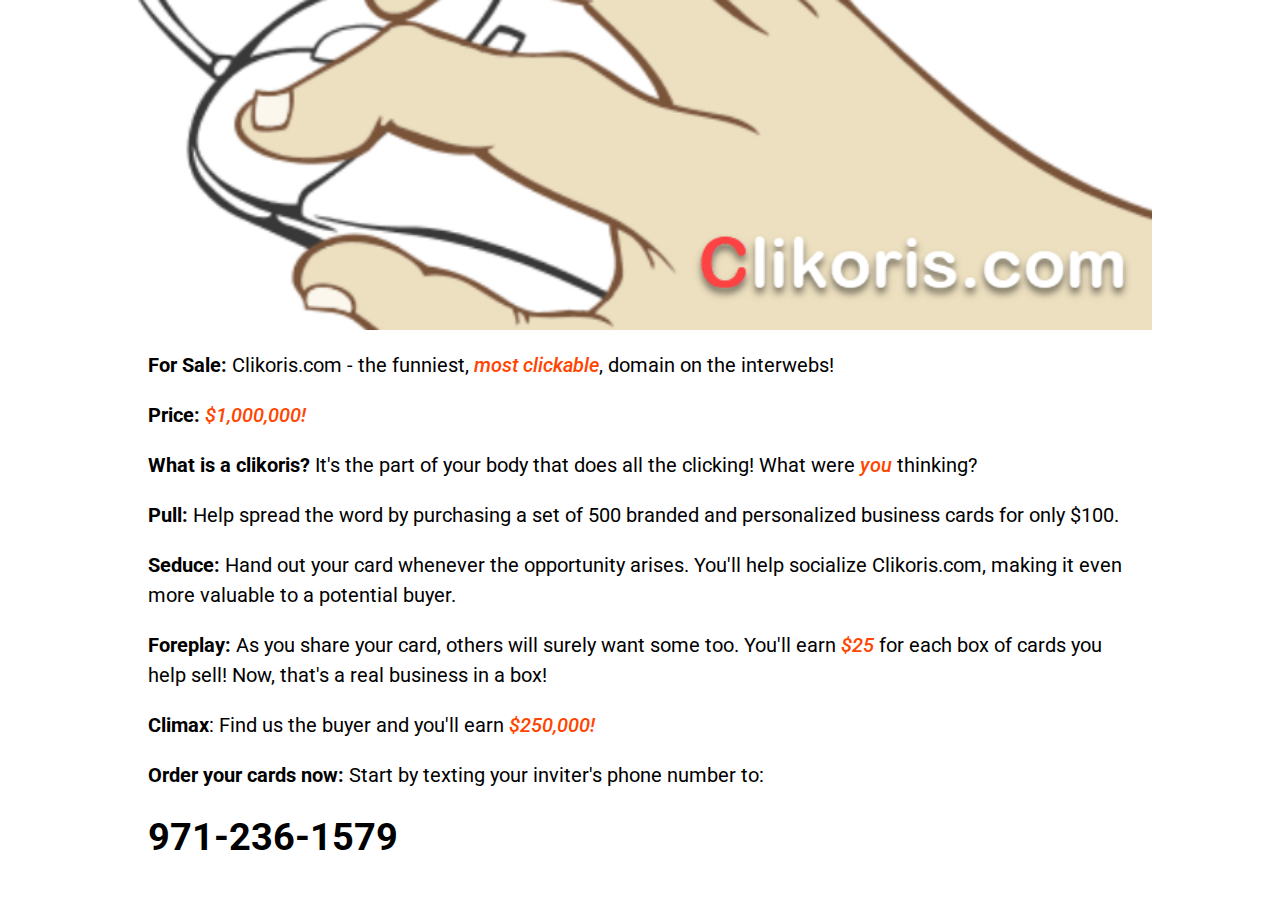
<file: index.html>
﻿<!DOCTYPE html>
<html lang="en">
<head>
    <meta charset="UTF-8">
    <meta name="viewport" content="width=device-width, initial-scale=1.0">
    <meta http-equiv="X-UA-Compatible" content="ie=edge">
    <!-- Open Graph Meta Tags for Facebook -->
    <meta property="og:title" content="clikoris.com">
    <meta property="og:description" content="Funny, Clickable, Domain for Sale.">
    <meta property="og:image" content="https://www.clikoris.com/thumbnail2.png">
    <meta property="og:url" content="https://www.clikoris.com">

    <title>clikoris.com</title>

    <!-- Add your CSS file here -->
    <link rel="stylesheet" href="index.css">

    <!--Google Font-->
    <link rel="preconnect" href="https://fonts.googleapis.com">
    <link rel="preconnect" href="https://fonts.gstatic.com" crossorigin>
    <link href="https://fonts.googleapis.com/css2?family=Roboto:ital,wght@0,100;0,300;0,400;0,500;0,700;0,900;1,100;1,300;1,400;1,500;1,700;1,900&display=swap" rel="stylesheet">
    <link href="https://fonts.googleapis.com/css2?family=Poetsen+One&display=swap" rel="stylesheet">


</head>
<body onload="begin();">
    <div class="container">
        <img class="header-image" src="Header-Text-02.png" />
        <!--<img class="mouse-image" src="mouse01.png" />-->
        <p>
            <b>For Sale: </b>Clikoris.com - the funniest, <i>most clickable</i>,
            domain on the interwebs!
        </p>
        <p>
            <b>Price: </b><i>$1,000,000!</i>
        </p>
        <p>
            <b>What is a clikoris?</b>
            It's the part of your body that does all the clicking! What were <i>you</i> thinking?
        </p>

        <p>
            <b>Pull:</b> Help spread the word by purchasing a 
            set of 500 branded and personalized business cards 
            for only $100.
        </p>
        <p>
            <b>Seduce:</b> Hand out your card whenever the opportunity arises. 
            You'll help socialize Clikoris.com, making it even more valuable 
            to a potential buyer.
        </p>
        <p>
            <b>Foreplay:</b> As you share your card, others will surely 
            want some too. You'll earn <i>$25</i> for each box of cards you help sell! 
            Now, that's a real business in a box!
        </p>

        <p>
            <b>Climax</b>: Find us the buyer and you'll earn <i>$250,000!</i>
        </p>

        <p>
            <b>Order your cards now:</b> Start by texting your inviter's phone number to:
        </p>

        <p style="font-size:xx-large;">
            <b style="font-size:larger;">971-236-1579</b>
        </p>

    </div>

</body>
</html>
</file>
<file: index.css>
﻿/* Mobile-first styles */


body {
    margin: 0;
    padding: 0;
    box-sizing: border-box;
    background-color: white;
    font-family: Roboto;
    font-style: normal;
    font-weight: 400;
    /*color: #6a6d71;*/
    color: black;
}


.container {
    margin-left: auto;
    margin-right: auto;
    width: 100%;
    box-sizing: border-box;
    font-size:20px;
    position:relative;
    overflow:hidden;
}

.extra-top-margin{
    margin-top:30px;
}

/*.header-text {
    font-family: "Poetsen One", sans-serif;
    font-weight: 400;
    font-style: normal;
    color:black;
    font-size: 40px;
    border-top:2px solid black;
    text-shadow: 2px 2px 4px rgba(0, 0, 0, 0.4), 4px 4px 8px rgba(0, 0, 0, 0.3), 6px 6px 12px rgba(0, 0, 0, 0.2);
}*/

.highlighted {
    color: orangered;
}

.header-image {
    width: 100%;
    display: block;
}

.mouse-image {
    width: 30%;
    display: block;
    margin-right: 15%;
    float:right;
}

.body-container {
    margin-left: auto;
    margin-right: auto;
    width: 100%;
    box-sizing: border-box;
    font-size: 20px;
    position: relative;
}

p {
    line-height: 30px;
    margin-left: 20px;
    margin-right: 20px;
}

i{
    color:orangered;
    font-weight:500;
}

li {
    line-height: 30px;
}

#EmailMessage {
    margin-left:20px;
    font-size:larger;
}



/* Styles for screens that are at least 800px wide */
@media screen and (min-width: 1024px) {

    .container {
        width: 1024px;
        margin-left: auto;
        margin-right: auto;
    }
}
</file>
